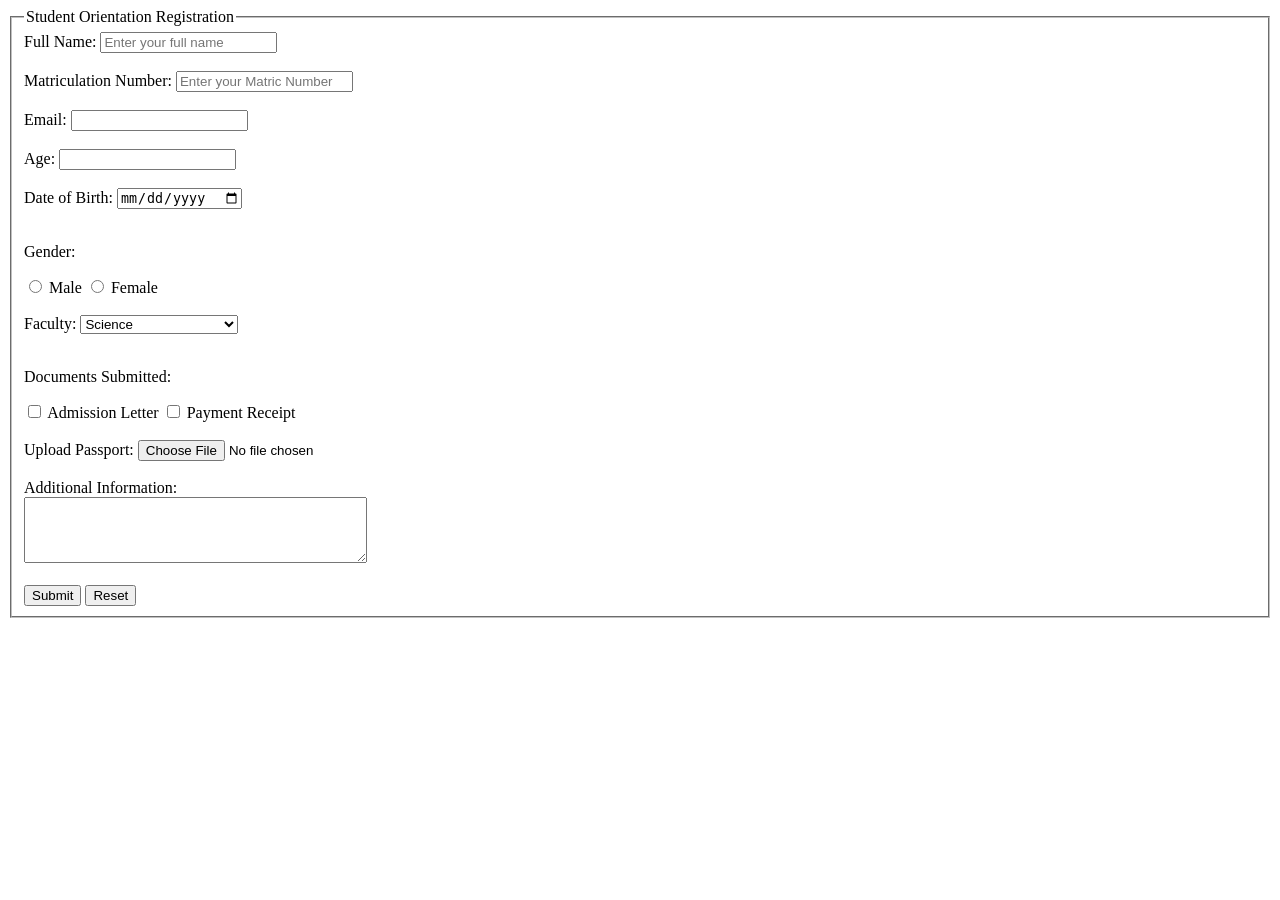
<file: orientation-portal/index.html>
<!DOCTYPE html>
<html lang="en">
<head>
    <meta charset="UTF-8">
    <title>Veritas University Orientation Portal</title>
</head>
<body>

    <form action="/submit" method="post"> <fieldset>
            <legend>Student Orientation Registration</legend>

            <label for="fullname">Full Name: </label>
            <input type="text" id="fullname" name="fullname" placeholder="Enter your full name" required><br><br>

            <label for="matric">Matriculation Number: </label>
            <input type="text" id="matric" name="matric" placeholder="Enter your Matric Number" required><br><br>

            <label for="email">Email: </label>
            <input type="email" id="email" name="email" required><br><br>

            <label for="age">Age: </label>
            <input type="number" id="age" name="age"><br><br>

            <label for="dob">Date of Birth: </label>
            <input type="date" id="dob" name="dob"><br><br>

            <p>Gender:</p>
            <input type="radio" id="male" name="gender" value="Male">
            <label for="male">Male</label>
            <input type="radio" id="female" name="gender" value="Female">
            <label for="female">Female</label><br><br>

            <label for="faculty">Faculty: </label>
            <select id="faculty" name="faculty">
                <option value="science">Science</option>
                <option value="arts">Arts</option>
                <option value="management">Management Sciences</option>
            </select><br><br>

            <p>Documents Submitted:</p>
            <input type="checkbox" id="admission" name="docs" value="Admission Letter">
            <label for="admission">Admission Letter</label>
            <input type="checkbox" id="receipt" name="docs" value="Payment Receipt">
            <label for="receipt">Payment Receipt</label><br><br>

            <label for="passport">Upload Passport:</label>
            <input type="file" id="passport" name="passport"><br><br>

            <label for="message">Additional Information: </label><br>
            <textarea id="message" name="message" rows="4" cols="40"></textarea><br><br>

            <input type="submit" value="Submit">
            <input type="reset" value="Reset">

        </fieldset>
    </form>

</body>
</html>
</file>
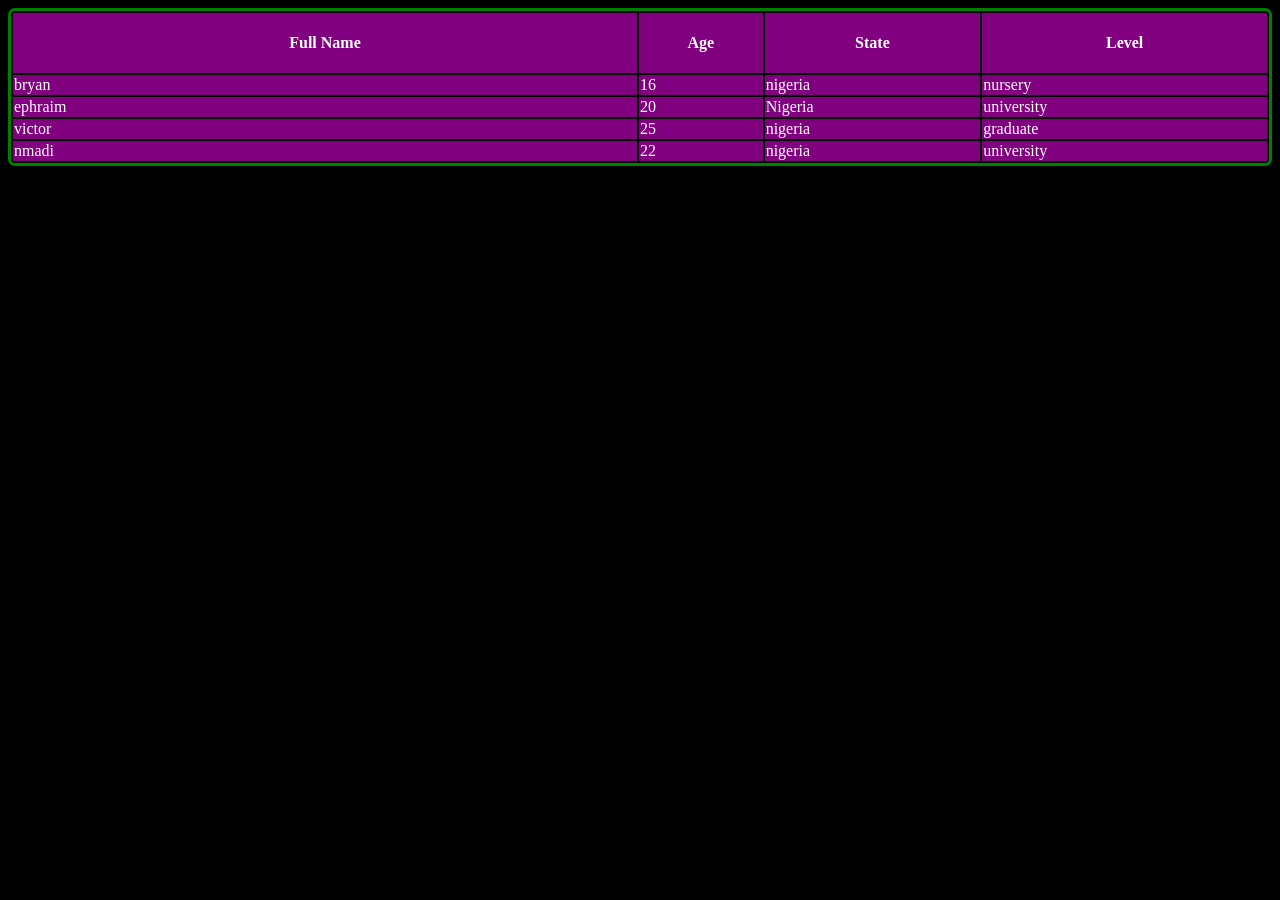
<file: lab3 html/lab3.html>
<!DOCTYPE html>
<html lang="en">
<head>
    <meta charset="UTF-8">
    <meta name="viewport" content="width=device-width, initial-scale=1.0">
    <link rel="stylesheet" href="style.css">
    <link rel="icon" href="images/logo.png" type="image/x-icon">

    <title>LAB3</title>
</head>
<body>
    <table>
        <thead>
          <tr class="row1">
            <th class="fullname">Full Name</th>
            <th>Age</th>
            <th>State</th>
            <th>Level</th>
          </tr>
          <tr>
            <td>bryan</td>
            <td>16</td>
            <td>nigeria</td>
            <td>nursery</td>
          </tr>
          <tr>
            <td>ephraim</td>
            <td>20</td>
            <td>Nigeria</td>
            <td>university</td>
          </tr>
          <tr>
            <td>victor</td>
            <td>25</td>
            <td>nigeria</td>
            <td>graduate</td>
          </tr>
          <tr>
            <td>nmadi</td>
            <td>22</td>
            <td>nigeria</td>
            <td>university</td>
          </tr>
        </thead>
    </table>
    <div class="bo">
    </div>
</body>
</html>
</file>
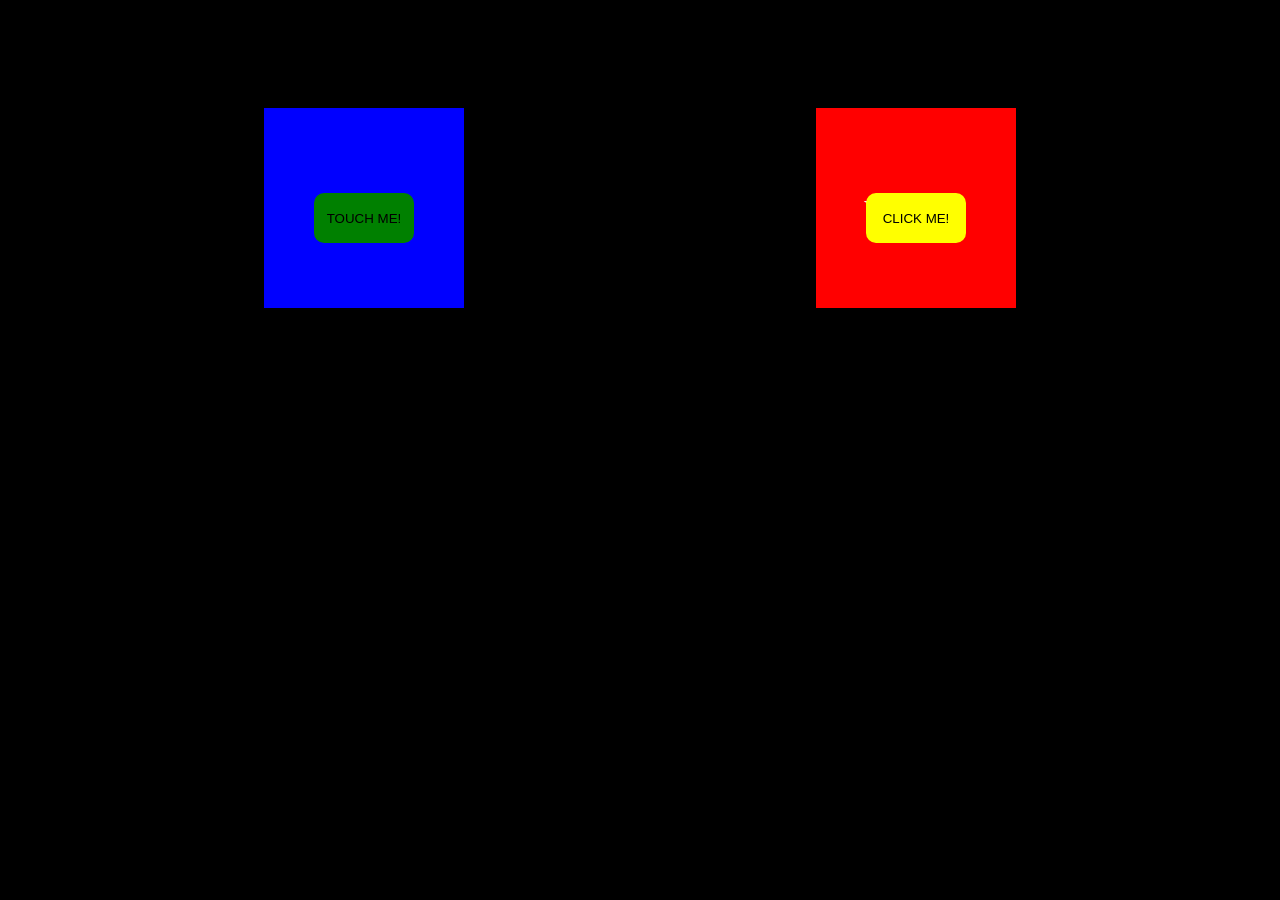
<file: lab4 html/lab4.html>
<!DOCTYPE html>
<html lang="en">
<head>
    <meta charset="UTF-8">
    <meta name="viewport" content="width=device-width, initial-scale=1.0">
    <link rel="stylesheet" href="style.css">
    <link rel="icon" href="images/logo.png" type="image/x-icon">


    <title>LAB4</title>
</head>
<body>
   <div class="box">
    <p class="hard">
        HARDER!!!
    </p>
    <button class="touch">TOUCH ME!</button>
   </div>
   <div class="box2">
    <p class="papa">
        YOUR PA!
    </p>
    <button class="click">CLICK ME!</button>
   </div>
</body>
</html>
</file>
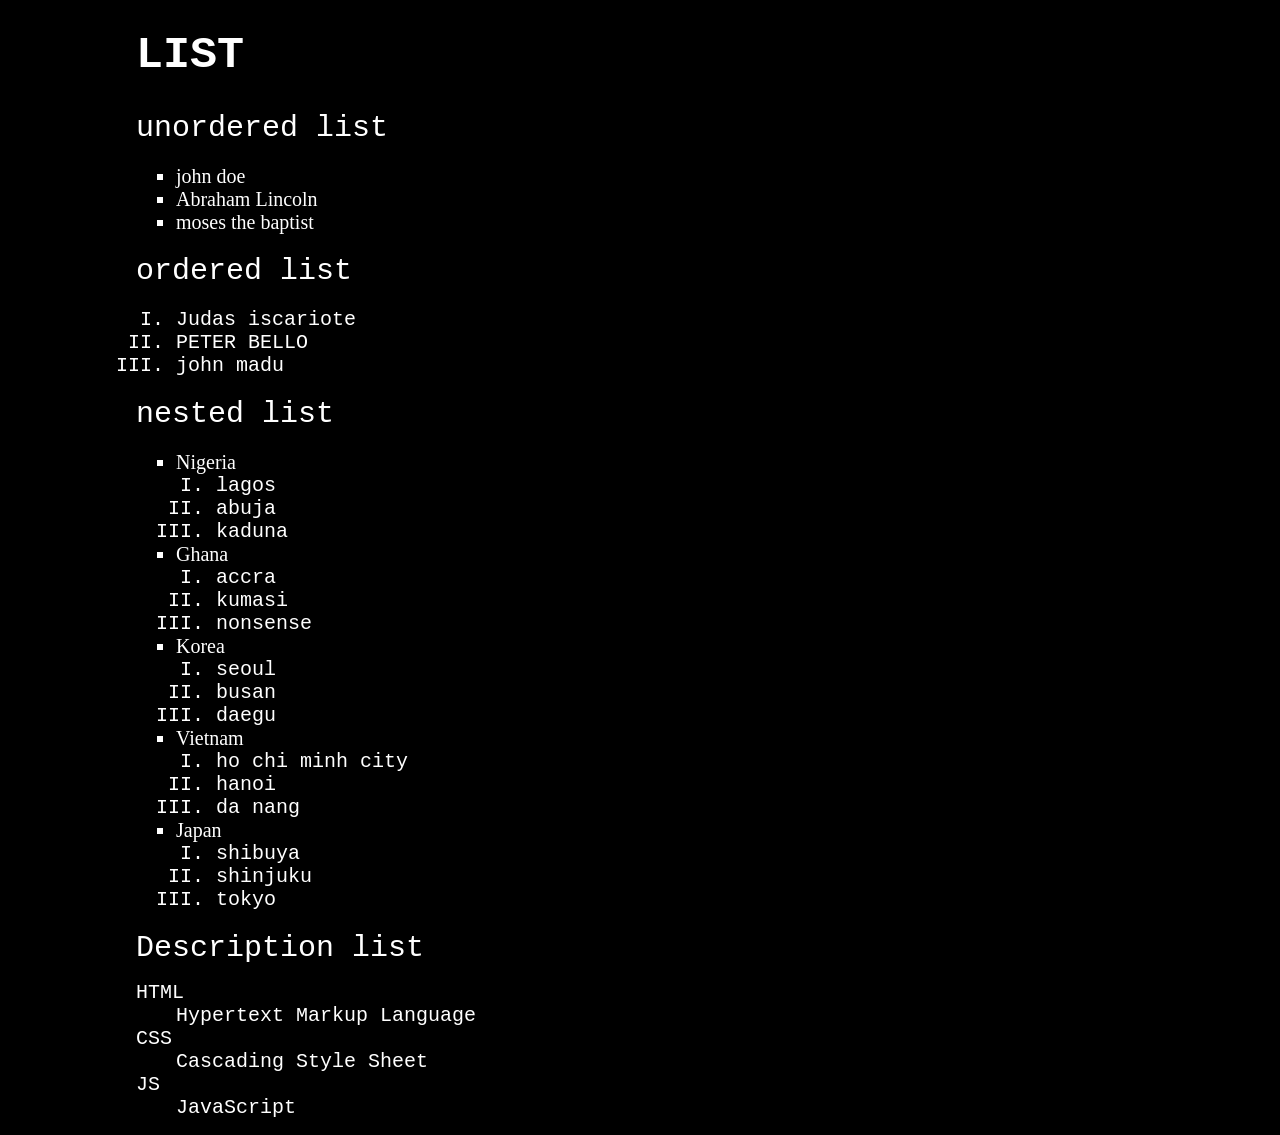
<file: lab4 html/list.html>
<!DOCTYPE html>
<html lang="en">
<head>
    <meta charset="UTF-8">
    <meta name="viewport" content="width=device-width, initial-scale=1.0">
    <link rel="stylesheet" href="liststyle.css">
    <title>LIST</title>
</head>
<body>
    <h1>LIST</h1>
    <section>
        unordered list
    </section>    
    <ul>
        <li>john doe</li> 
        <li>Abraham Lincoln</li>
        <li>moses the baptist</li>
    </ul>

    <section>
        ordered list
    </section>
    <ol>
        <li>Judas iscariote</li>
        <li>PETER BELLO</li>
        <li>john madu</li>
    </ol>

    <section>nested list</section>
    <ul>
        <li>Nigeria
            <ol>
                <li>lagos</li>
                <li>abuja</li>
                <li>kaduna</li>
            </ol>
        </li>
        <li>Ghana
            <ol>
                <li>accra</li>
                <li>kumasi</li>
                <li>nonsense</li>
            </ol>
        </li>
        <li>Korea
            <ol>
                <li>seoul</li>
                <li>busan</li>
                <li>daegu</li>
            </ol>
        </li>
        <li>Vietnam
            <ol>
                <li class="vietnam">ho chi minh city</li>
                <li>hanoi</li>
                <li>da nang</li>
            </ol>
        </li>
        <li>Japan
            <ol>
                <li>shibuya</li>
                <li>shinjuku</li>
                <li>tokyo</li>
            </ol>
        </li>
    </ul>

    <section>Description list</section>
    <dl>
        <dt>HTML</dt>
        <dd>Hypertext Markup Language</dd>
        <dt>CSS</dt>
        <dd>Cascading Style Sheet</dd>
        <dt>JS</dt>
        <dd>JavaScript</dd>
    </dl>
    </section>
</body>
</html>
</file>
<file: lab3 html/style.css>
body {
    align-items: center;
    background-color: black;
}
.box{
    position: absolute;
    height: 200px;
    width: 200px;
    color: blueviolet;
    background-color: blueviolet;
}


/*His example of a box with a border*/
.fullname{
    width: 50%;
}
.row1{
    height: 60px;
}

table{
    width: 100%;
    border-style: solid;
    border-color: green;
    border-radius: 7px;
}
td, th {
    border-collapse: collapse;
    background-color: purple;
    color: white;
}


/*making a collapsed border*/
/*table {
    border: 1px solid white;
    border-radius: 3%;
    border-collapse: collapse;
}
td, th {
    border: 1px solid white;
    border-collapse: collapse;
    background-color: red;
}*/

/*making an uncollapsed border*/
/*table{
    border: 2px solid black;
    border-radius: 5%;
}*/
/*th, td {
    border: 1px solid black;
}*/
</file>
<file: lab4 html/style.css>
body{
    padding-right: 20%;
    padding-left: 20%;
    background-color: black;
}

button{
    width: 100px;
    height: 50px;
    background-color: white;
    color: black;
    border-radius: 10px;
    border: none;
    margin-top: 20px;
}

.touch{
    width: 100px;
    height: 50px;
    background-color: green;
    color: black;
    border-radius: 10px;
    border: none;
    margin-top: 20px;
    position: relative;
    z-index: 2;
    transition: transform 0.2s ease, box-shadow 0.2s ease;
}
.touch:hover{
    transform: translateY(-8px);
    box-shadow: 0 8px 16px rgba(0,0,0,0.35);
    opacity: 0;
}

.click{
    width: 100px;
    height: 50px;
    background-color: yellow;
    color: black;
    border-radius: 10px;
    border: none;
    margin-top: 20px;
    position: relative;
    z-index: 2;
    transition: transform 0.2s ease, box-shadow 0.2s ease;
}
.click:hover{
    transform: translateY(-8px);
    box-shadow: 0 8px 16px rgba(0,0,0,0.35);
    opacity: 0;
}

.box{
    float: left;
    position: relative;
    display: flex;
    align-items: center;
    justify-content: center;
    width: 200px;
    height: 200px;
    background-color:  blue;
    margin: auto;
    margin-top: 100px;
}

.box2{
    float: right;
    display: flex;
    align-items: center;
    justify-content: center;
    width: 200px;
    height: 200px;
    background-color:  red;
    margin: auto;
    margin-top: 100px;
}

.hard{
    position: absolute;
    left: 50%;
    transform: translateX(-50%);
    color: black;
    font-size: 18px;
}

.papa{
    position: absolute;
    left: 50%;
    transform: translateX(270%);
    color: white;
    font-size: 18px;
}
</file>
<file: lab4 html/liststyle.css>
body{
    background-color: black;
    padding-left: 10%;
}

section{
    color: white;
    font-family: 'Courier New', Courier, monospace;
    font-size: 30px;
}
ul{
    list-style-type: square;
    color: white;
    font-size: 20px;
}

ol{
    list-style-type: upper-roman;
    color: white;
    font-family: 'Courier New', Courier, monospace;
    font-size: 20px;
}
h1{
    font-size: 45px;
    color: white;
    font-family: 'Courier New', Courier, monospace;
}
dt{
    color: white;
    font-family: 'Courier New', Courier, monospace;
    font-size: 20px;
}
dd{
    color: white;
    font-family: 'Courier New', Courier, monospace;
    font-size: 20px;
}
</file>
